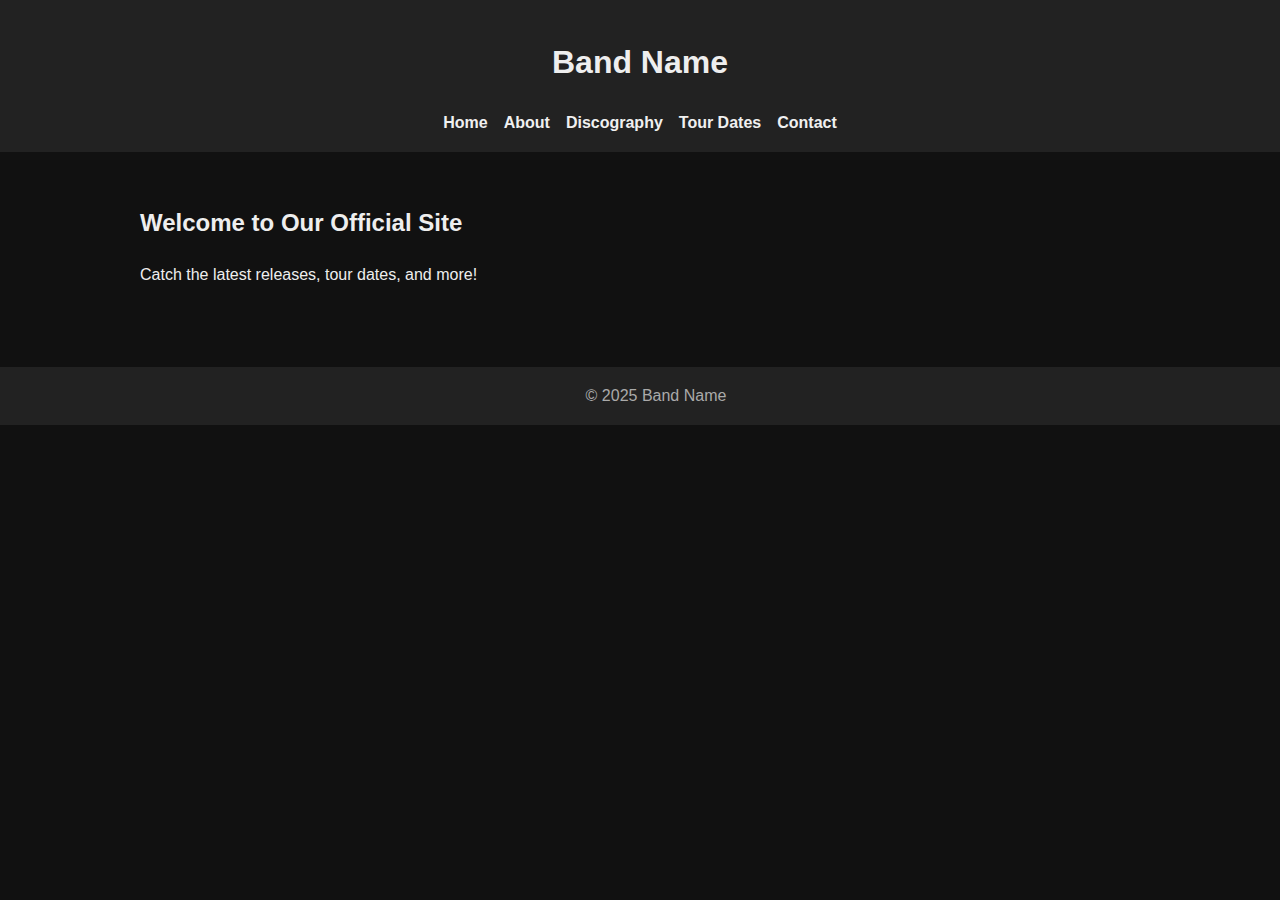
<file: frontend/index.html>
<!DOCTYPE html>
<html lang="en">
<head>
  <meta charset="UTF-8" />
  <meta name="viewport" content="width=device-width, initial-scale=1.0" />
  <title>Band Name - Home</title>
  <link rel="stylesheet" href="style.css" />
</head>
<body>
  <header>
    <h1>Band Name</h1>
    <nav>
      <a href="index.html">Home</a>
      <a href="about.html">About</a>
      <a href="discography.html">Discography</a>
      <a href="tour.html">Tour Dates</a>
      <a href="contact.html">Contact</a>
    </nav>
  </header>
  <main>
    <section>
      <h2>Welcome to Our Official Site</h2>
      <p>Catch the latest releases, tour dates, and more!</p>
    </section>
  </main>
  <footer>&copy; 2025 Band Name</footer>
</body>
</html>
</file>
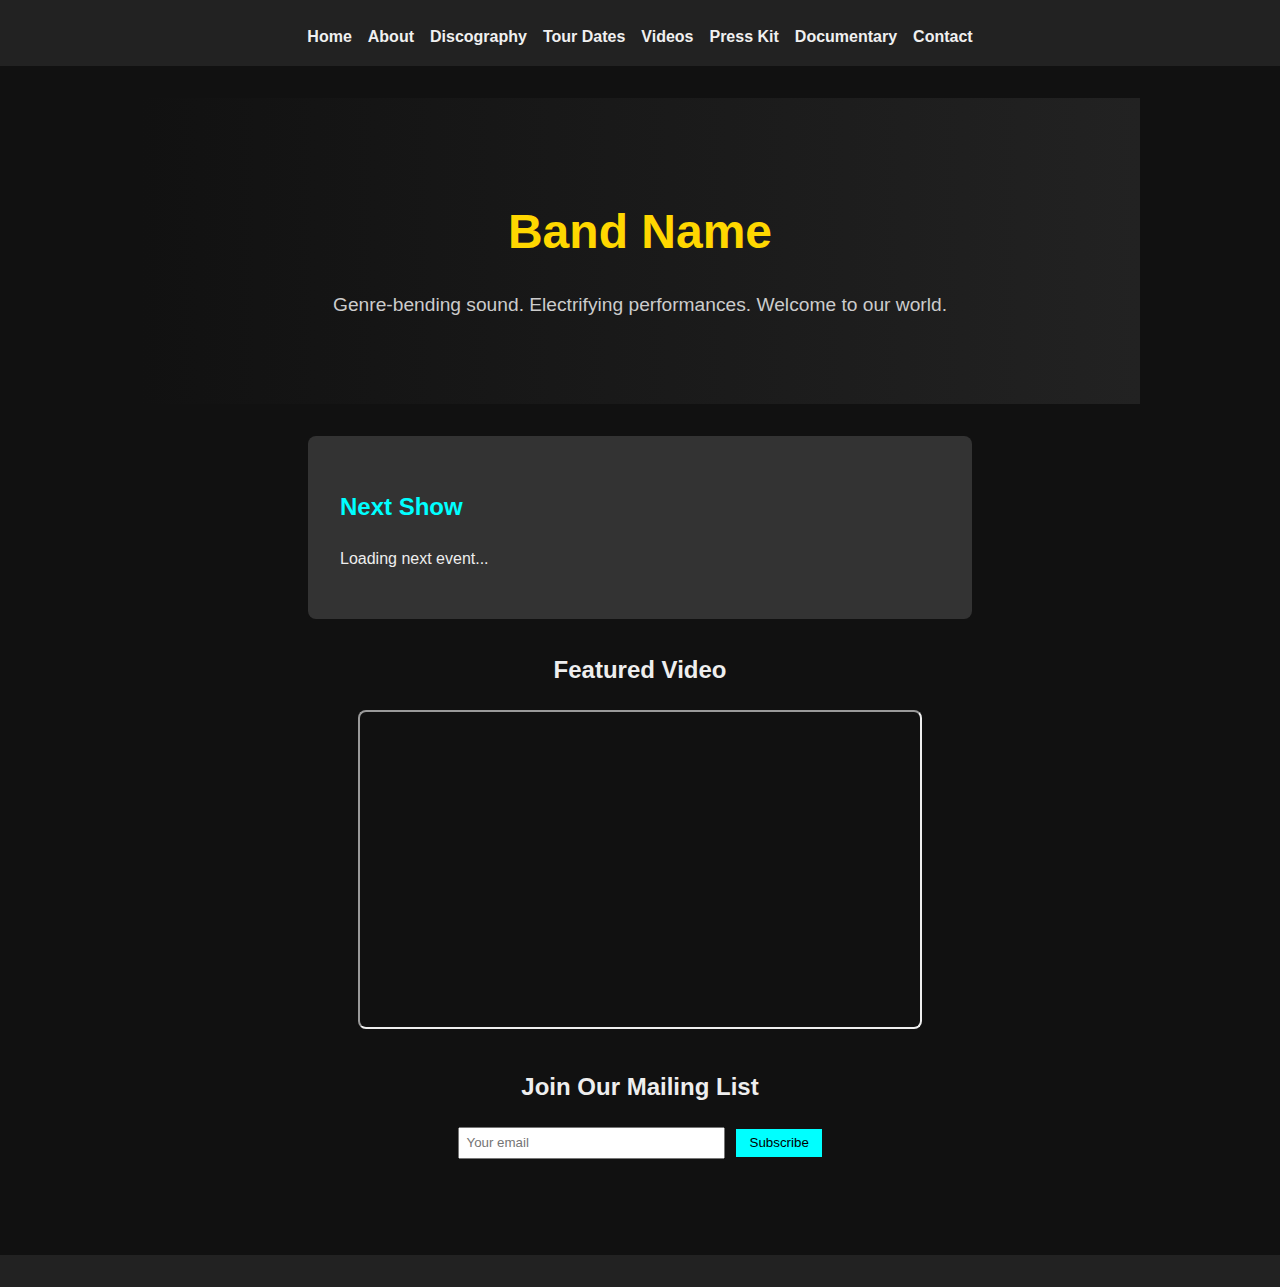
<file: frontend/about.html>
<!DOCTYPE html>
<html lang="en">
<head>
  <meta charset="UTF-8" />
  <title>Band Name - Home</title>
  <link rel="stylesheet" href="style.css" />
  <style>
    .hero {
      text-align: center;
      padding: 4em 2em;
      background: linear-gradient(to right, #111, #222);
    }
    .hero h1 {
      font-size: 3em;
      margin-bottom: 0.2em;
      color: #ffd700;
    }
    .hero p {
      font-size: 1.2em;
      color: #ccc;
    }
    .highlight {
      background: #333;
      padding: 2em;
      margin: 2em auto;
      max-width: 600px;
      border-radius: 8px;
    }
    .highlight h2 {
      color: #00ffff;
    }
    .video-feature {
      text-align: center;
      margin: 2em 0;
    }
    iframe {
      width: 100%;
      max-width: 560px;
      height: 315px;
      border-radius: 8px;
    }
    .subscribe {
      text-align: center;
      margin: 2em 0;
    }
    .subscribe input {
      padding: 0.5em;
      margin-right: 0.5em;
      width: 250px;
    }
    .subscribe button {
      padding: 0.5em 1em;
      background: #00ffff;
      border: none;
      cursor: pointer;
    }
  </style>
</head>
<body>
  <header>
    <nav>
      <a href="index.html">Home</a>
      <a href="about.html">About</a>
      <a href="discography.html">Discography</a>
      <a href="tour.html">Tour Dates</a>
      <a href="videos.html">Videos</a>
      <a href="presskit.html">Press Kit</a>
      <a href="documentary.html">Documentary</a>
      <a href="contact.html">Contact</a>
    </nav>
  </header>

  <main>
    <section class="hero">
      <h1>Band Name</h1>
      <p>Genre-bending sound. Electrifying performances. Welcome to our world.</p>
    </section>

    <section class="highlight" id="latest-event">
      <h2>Next Show</h2>
      <p>Loading next event...</p>
    </section>

    <section class="video-feature">
      <h2>Featured Video</h2>
      <iframe src="https://www.youtube.com/embed/DbLtQy00Sm8" title="Band Documentary"></iframe>
    </section>

    <section class="subscribe">
      <h2>Join Our Mailing List</h2>
      <form id="subscribe-form">
        <input type="email" name="email" placeholder="Your email" required />
        <button type="submit">Subscribe</button>
      </form>
      <p id="subscribe-response"></p>
    </section>
  </main>

  <footer>
</file>
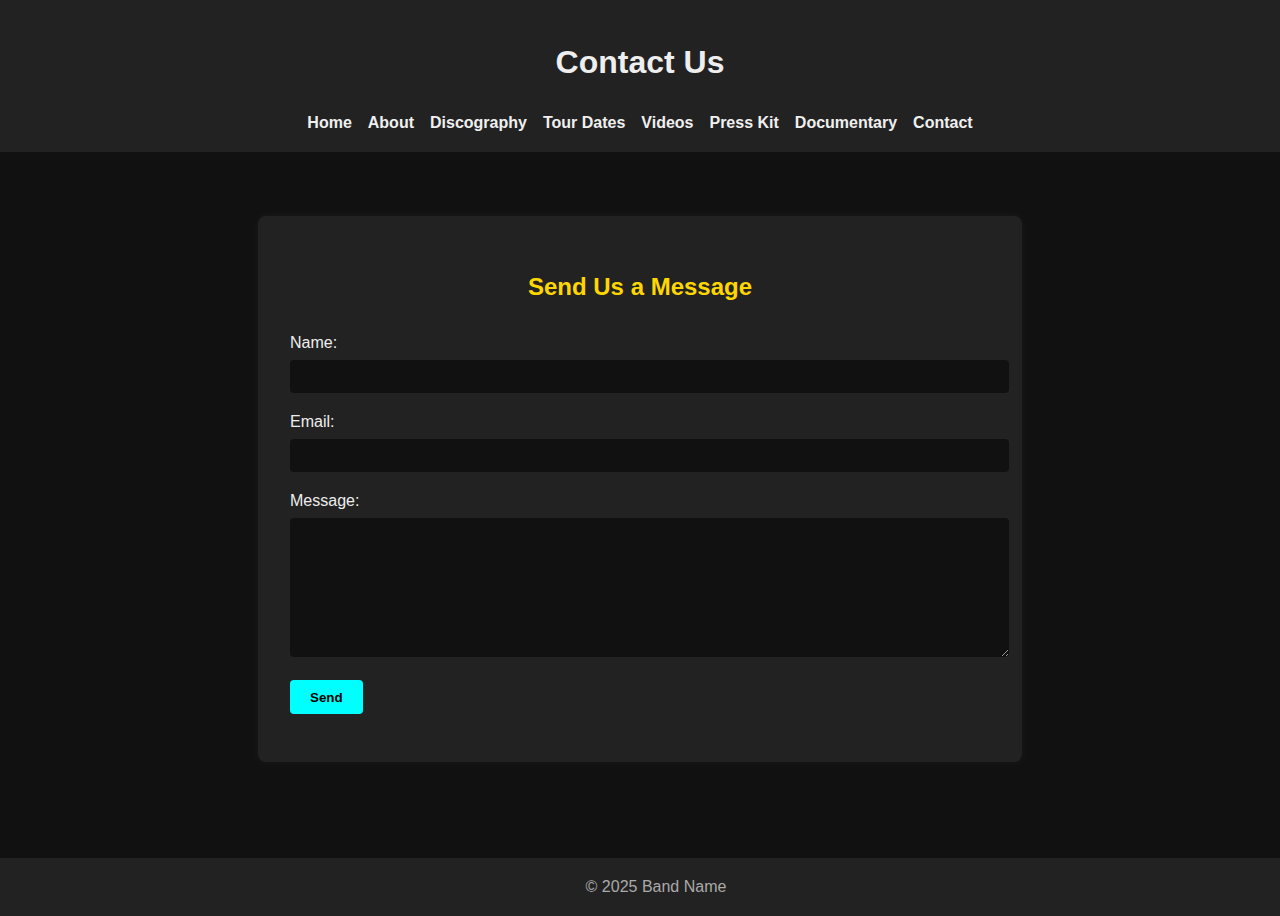
<file: frontend/contact.html>
<!DOCTYPE html>
<html lang="en">
<head>
  <meta charset="UTF-8" />
  <title>Contact</title>
  <link rel="stylesheet" href="style.css" />
  <style>
    .contact-section {
      max-width: 700px;
      margin: 2em auto;
      padding: 2em;
      background: #222;
      border-radius: 8px;
      box-shadow: 0 0 10px rgba(255, 255, 255, 0.05);
    }

    .contact-section h2 {
      text-align: center;
      color: #ffd700;
      margin-bottom: 1em;
    }

    form label {
      display: block;
      margin-bottom: 1em;
      color: #eee;
    }

    input, textarea {
      width: 100%;
      padding: 0.7em;
      margin-top: 0.3em;
      border: none;
      border-radius: 4px;
      background: #111;
      color: #eee;
    }

    textarea {
      resize: vertical;
      min-height: 120px;
    }

    button {
      padding: 0.7em 1.5em;
      background: #00ffff;
      border: none;
      cursor: pointer;
      border-radius: 4px;
      font-weight: bold;
    }

    button:hover {
      background: #00dddd;
    }

    #response {
      text-align: center;
      margin-top: 1em;
      font-weight: bold;
      color: #ccc;
    }
  </style>
</head>
<body>
  <header>
    <h1>Contact Us</h1>
    <nav>
      <a href="index.html">Home</a>
      <a href="about.html">About</a>
      <a href="discography.html">Discography</a>
      <a href="tour.html">Tour Dates</a>
      <a href="videos.html">Videos</a>
      <a href="presskit.html">Press Kit</a>
      <a href="documentary.html">Documentary</a>
      <a href="contact.html">Contact</a>
    </nav>
  </header>

  <main>
    <section class="contact-section" aria-label="Contact form for fan messages or booking inquiries">
      <h2>Send Us a Message</h2>
      <form id="contact-form">
        <label for="name">Name:
          <input type="text" id="name" name="name" required />
        </label>
        <label for="email">Email:
          <input type="email" id="email" name="email" required />
        </label>
        <label for="message">Message:
          <textarea id="message" name="message" required></textarea>
        </label>
        <button type="submit">Send</button>
      </form>
      <p id="response" role="status"></p>
    </section>
  </main>

  <footer>&copy; 2025 Band Name</footer>
  <script src="script.js"></script>
</body>
</html>
</file>
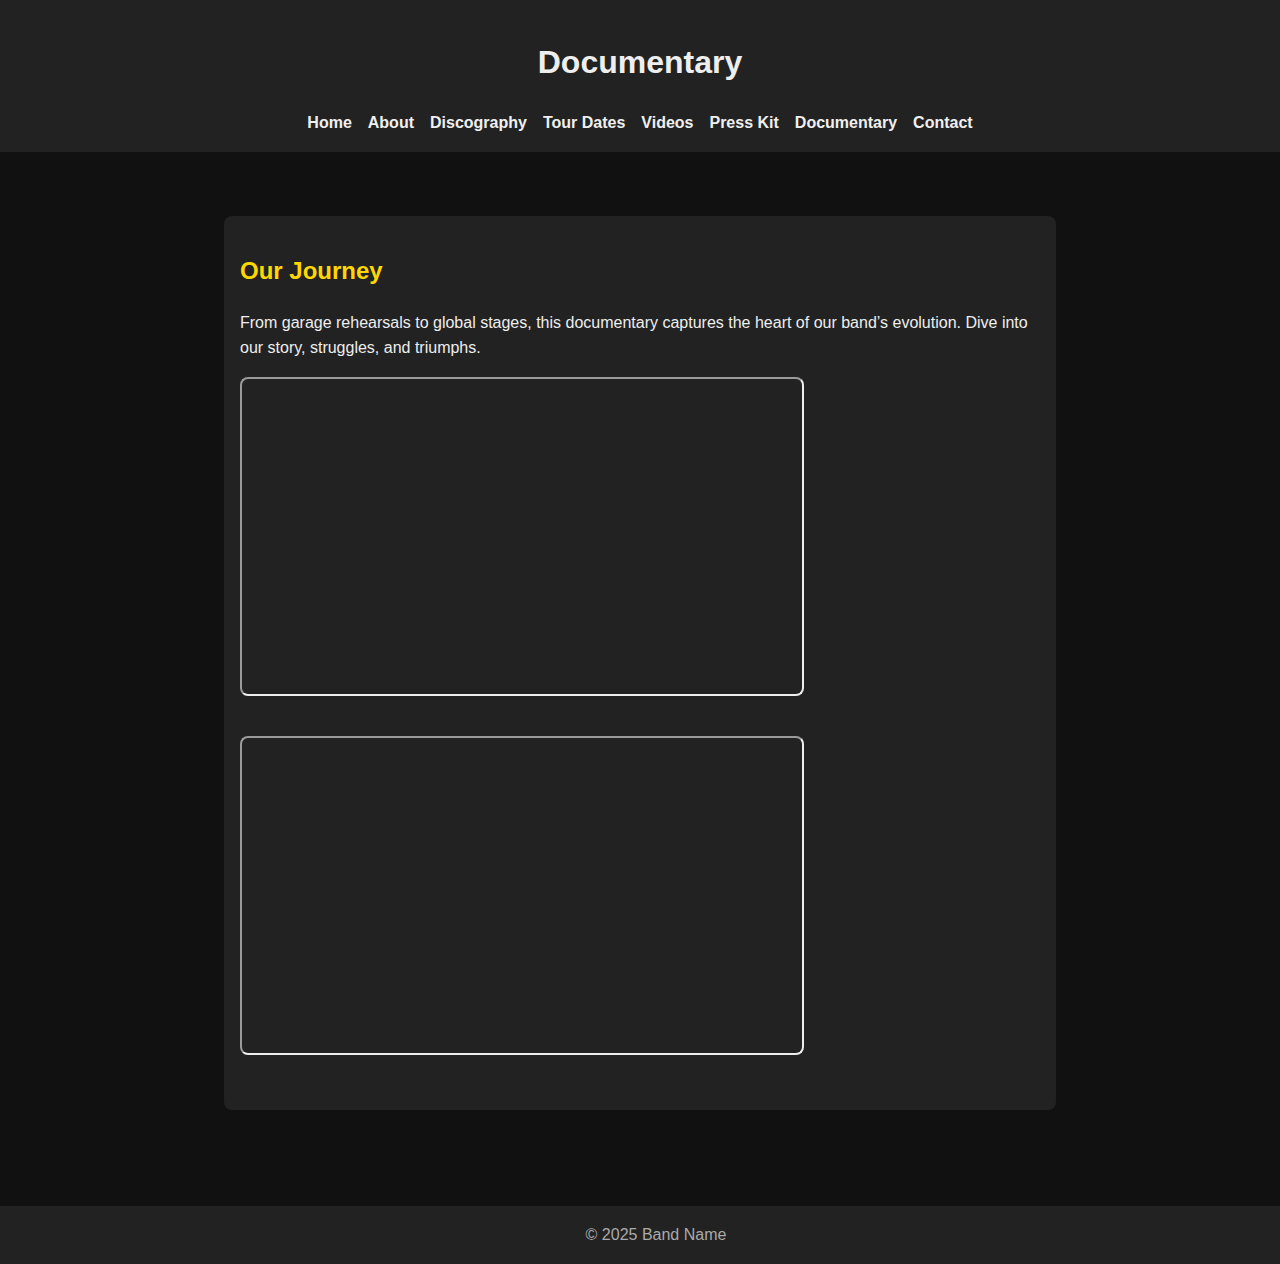
<file: frontend/documentary.html>
<!DOCTYPE html>
<html lang="en">
<head>
  <meta charset="UTF-8" />
  <title>Documentary</title>
  <link rel="stylesheet" href="style.css" />
  <style>
    .doc-section {
      max-width: 800px;
      margin: 2em auto;
      padding: 1em;
      background: #222;
      border-radius: 8px;
    }
    .doc-section h2 {
      color: #ffd700;
    }
    .doc-section p {
      margin-bottom: 1em;
    }
    iframe {
      width: 100%;
      max-width: 560px;
      height: 315px;
      margin-bottom: 2em;
      border-radius: 8px;
    }
  </style>
</head>
<body>
  <header>
    <h1>Documentary</h1>
    <nav>
      <a href="index.html">Home</a>
      <a href="about.html">About</a>
      <a href="discography.html">Discography</a>
      <a href="tour.html">Tour Dates</a>
      <a href="videos.html">Videos</a>
      <a href="presskit.html">Press Kit</a>
      <a href="documentary.html">Documentary</a>
      <a href="contact.html">Contact</a>
    </nav>
  </header>

  <main>
    <section class="doc-section">
      <h2>Our Journey</h2>
      <p>From garage rehearsals to global stages, this documentary captures the heart of our band’s evolution. Dive into our story, struggles, and triumphs.</p>

      <iframe src="https://www.youtube.com/embed/DbLtQy00Sm8" title="Band Documentary"></iframe>
      <iframe src="https://www.youtube.com/embed/BZxKi2Qr7DI" title="Behind the Scenes"></iframe>
    </section>
  </main>

  <footer>&copy; 2025 Band Name</footer>
</body>
</html>
</file>
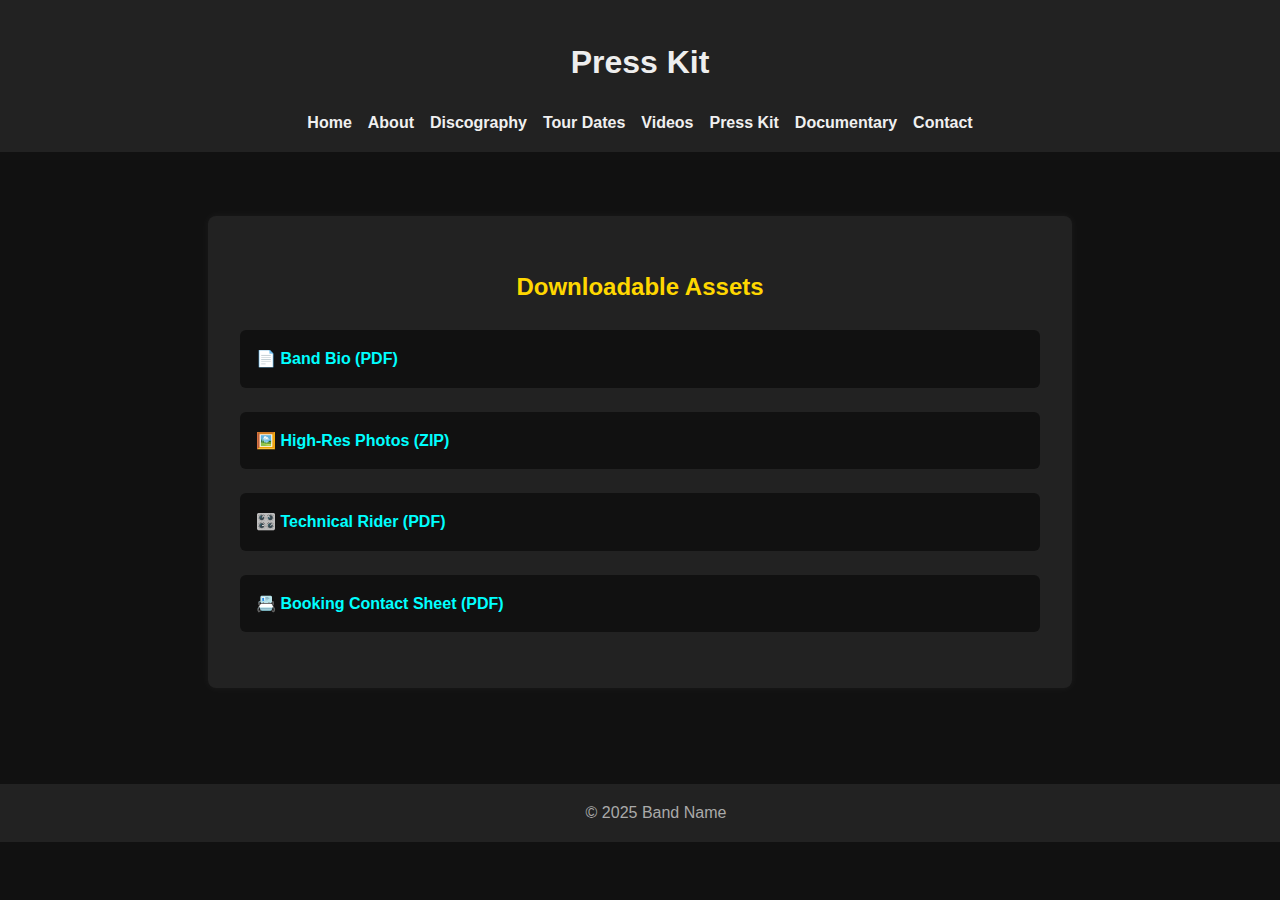
<file: frontend/presskit.html>
<!DOCTYPE html>
<html lang="en">
<head>
  <meta charset="UTF-8" />
  <title>Press Kit</title>
  <link rel="stylesheet" href="style.css" />
  <style>
    .press-section {
      max-width: 800px;
      margin: 2em auto;
      padding: 2em;
      background: #222;
      border-radius: 8px;
      box-shadow: 0 0 10px rgba(255, 255, 255, 0.05);
    }

    .press-section h2 {
      color: #ffd700;
      text-align: center;
      margin-bottom: 1em;
    }

    .press-section ul {
      list-style: none;
      padding: 0;
    }

    .press-section li {
      margin-bottom: 1.5em;
      background: #111;
      padding: 1em;
      border-radius: 6px;
      transition: background 0.3s ease;
    }

    .press-section li:hover {
      background: #333;
    }

    .press-section a {
      color: #00ffff;
      text-decoration: none;
      font-weight: bold;
    }

    .press-section a:hover {
      text-decoration: underline;
    }
  </style>
</head>
<body>
  <header>
    <h1>Press Kit</h1>
    <nav>
      <a href="index.html">Home</a>
      <a href="about.html">About</a>
      <a href="discography.html">Discography</a>
      <a href="tour.html">Tour Dates</a>
      <a href="videos.html">Videos</a>
      <a href="presskit.html">Press Kit</a>
      <a href="documentary.html">Documentary</a>
      <a href="contact.html">Contact</a>
    </nav>
  </header>

  <main>
    <section class="press-section" aria-label="Downloadable press kit assets">
      <h2>Downloadable Assets</h2>
      <ul>
        <li><a href="/assets/presskit/bio.pdf" download>📄 Band Bio (PDF)</a></li>
        <li><a href="/assets/presskit/photos.zip" download>🖼️ High-Res Photos (ZIP)</a></li>
        <li><a href="/assets/presskit/tech-rider.pdf" download>🎛️ Technical Rider (PDF)</a></li>
        <li><a href="/assets/presskit/contact-sheet.pdf" download>📇 Booking Contact Sheet (PDF)</a></li>
      </ul>
    </section>
  </main>

  <footer>&copy; 2025 Band Name</footer>
</body>
</html>
</file>
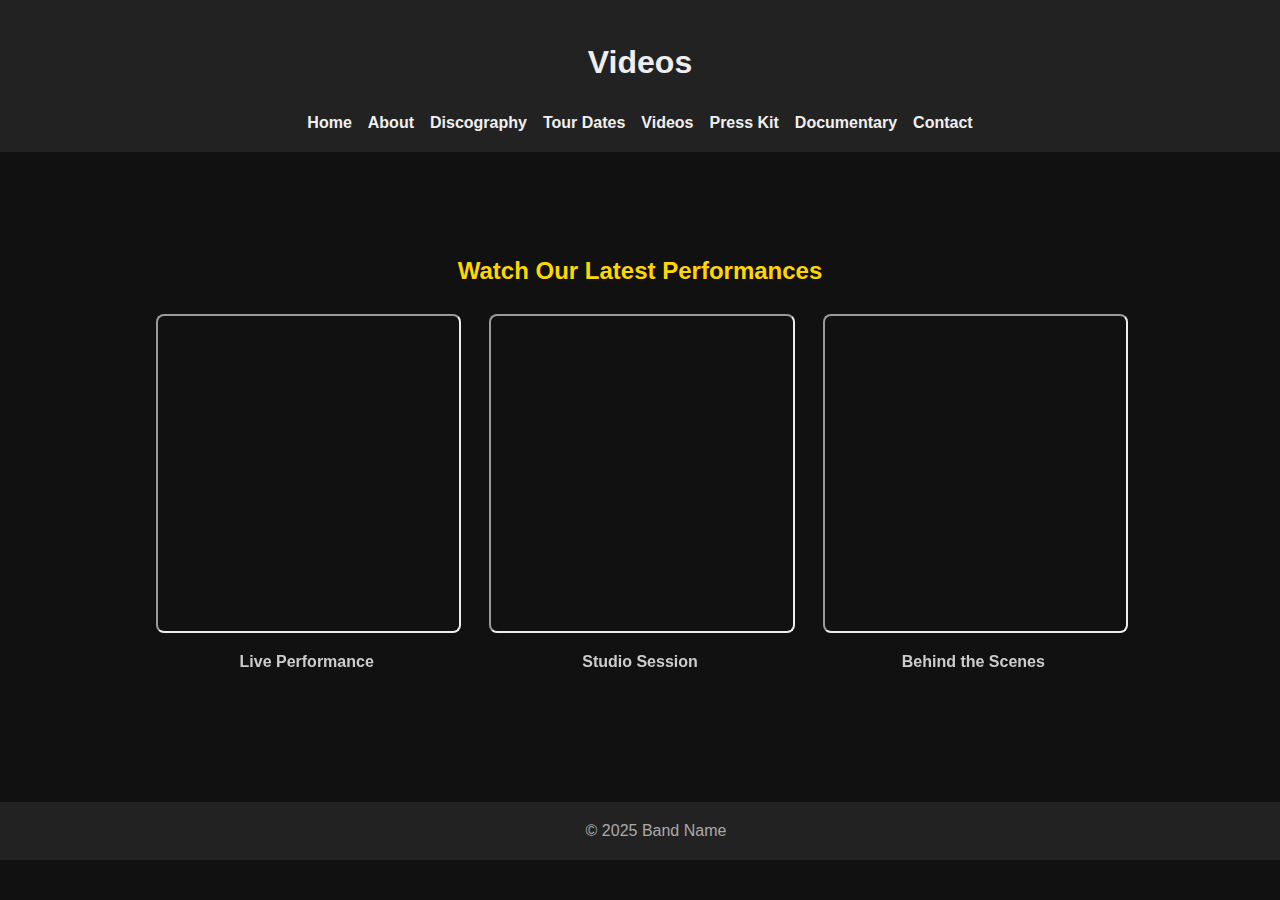
<file: frontend/videos.html>
<!DOCTYPE html>
<html lang="en">
<head>
  <meta charset="UTF-8" />
  <title>Videos</title>
  <link rel="stylesheet" href="style.css" />
  <style>
    .video-section {
      max-width: 1000px;
      margin: 2em auto;
      padding: 1em;
    }

    .video-section h2 {
      text-align: center;
      color: #ffd700;
      margin-bottom: 1em;
    }

    .video-gallery {
      display: flex;
      flex-wrap: wrap;
      gap: 2em;
      justify-content: center;
    }

    .video-card {
      flex: 1 1 300px;
      max-width: 560px;
    }

    .video-card iframe {
      width: 100%;
      height: 315px;
      border-radius: 8px;
    }

    .video-card p {
      text-align: center;
      margin-top: 0.5em;
      font-weight: bold;
      color: #ccc;
    }
  </style>
</head>
<body>
  <header>
    <h1>Videos</h1>
    <nav>
      <a href="index.html">Home</a>
      <a href="about.html">About</a>
      <a href="discography.html">Discography</a>
      <a href="tour.html">Tour Dates</a>
      <a href="videos.html">Videos</a>
      <a href="presskit.html">Press Kit</a>
      <a href="documentary.html">Documentary</a>
      <a href="contact.html">Contact</a>
    </nav>
  </header>

  <main>
    <section class="video-section">
      <h2>Watch Our Latest Performances</h2>
      <div class="video-gallery">
        <div class="video-card">
          <iframe src="https://www.youtube.com/embed/DbLtQy00Sm8" title="Live Performance" allowfullscreen></iframe>
          <p>Live Performance</p>
        </div>
        <div class="video-card">
          <iframe src="https://www.youtube.com/embed/BZxKi2Qr7DI" title="Studio Session" allowfullscreen></iframe>
          <p>Studio Session</p>
        </div>
        <div class="video-card">
          <iframe src="https://www.youtube.com/embed/fQT3DGAoFI8" title="Behind the Scenes" allowfullscreen></iframe>
          <p>Behind the Scenes</p>
        </div>
      </div>
    </section>
  </main>

  <footer>&copy; 2025 Band Name</footer>
</body>
</html>
</file>
<file: frontend/style.css>
/* Base styling */
body {
  font-family: Arial, sans-serif;
  margin: 0;
  padding: 0;
  background: #111;
  color: #eee;
  line-height: 1.6;
}

/* Header and navigation */
header {
  background: #222;
  padding: 1em;
  text-align: center;
}

nav {
  display: flex;
  flex-wrap: wrap;
  justify-content: center;
  gap: 1em;
  margin-top: 0.5em;
}

nav a {
  color: #f0f0f0;
  text-decoration: none;
  font-weight: bold;
  transition: color 0.3s ease;
}

nav a:hover {
  color: #ffd700;
  text-decoration: underline;
}

/* Main content */
main {
  padding: 2em;
  max-width: 1000px;
  margin: auto;
}

/* Footer */
footer {
  text-align: center;
  padding: 1em;
  background: #222;
  color: #aaa;
  position: relative;
  bottom: 0;
  width: 100%;
  margin-top: 2em;
}

/* Responsive adjustments */
@media (max-width: 600px) {
  nav {
    flex-direction: column;
    align-items: center;
  }

  main {
    padding: 1em;
  }

  iframe {
    width: 100% !important;
    height: auto !important;
  }
}

/* Utility classes */
.error {
  color: red;
  font-weight: bold;
}

.no-events {
  color: #ccc;
  font-style: italic;
}
</file>
